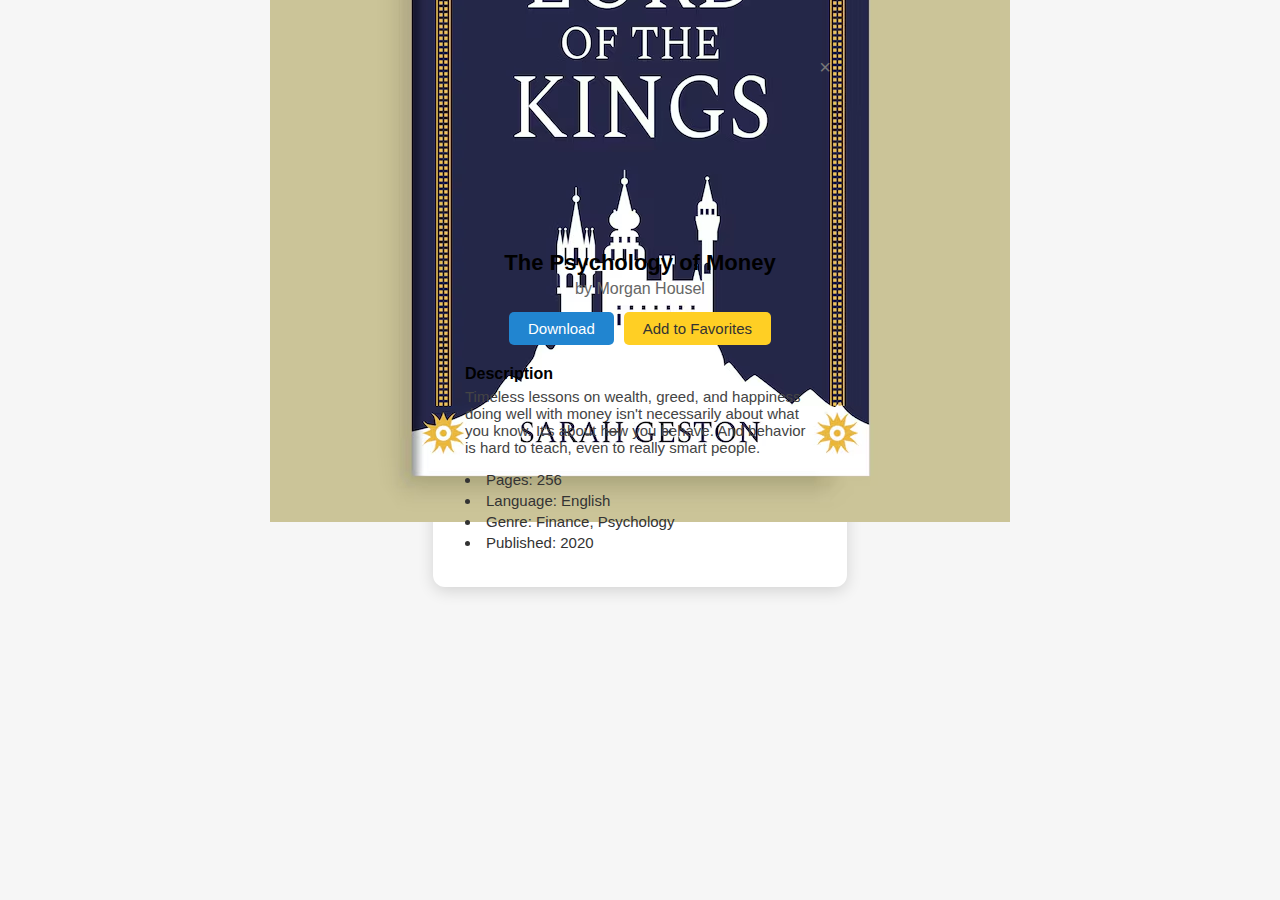
<file: book.html>
<!DOCTYPE html>
<html lang="en">
<head>
  <meta charset="UTF-8">
  <title>The Psychology of Money</title>
  <style>
    body {
      font-family: Arial, sans-serif;
      background: #f6f6f6;
    }
    .modal {
      background: #fff;
      border-radius: 12px;
      box-shadow: 0 4px 16px rgba(0,0,0,.14);
      width: 350px;
      padding: 32px;
      margin: 40px auto;
      position: relative;
    }
    .close-btn {
      position: absolute;
      right: 16px;
      top: 16px;
      font-size: 20px;
      text-decoration: none;
      color: #777;
    }
    .book-cover {
      width: 120px;
      height: 160px;
      background: #ddd;
      margin: 0 auto 16px;
      display: flex;
      align-items: center;
      justify-content: center;
      color: #555;
      font-size: 16px;
      border-radius: 4px;
    }
    h2 {
      text-align: center;
      margin-bottom: 4px;
      font-size: 22px;
    }
    .author {
      text-align: center;
      color: #666;
      font-size: 16px;
      margin-bottom: 14px;
    }
    .button-row {
      display: flex;
      justify-content: center;
      gap: 10px;
      margin-bottom: 20px;
    }
    .download-btn, .favorite-btn {
      padding: 8px 19px;
      border: none;
      border-radius: 5px;
      cursor: pointer;
      font-size: 15px;
    }
    .download-btn {
      background: #2185d0; color: #fff;
    }
    .favorite-btn {
      background: #ffcf24; color: #333;
    }
    .desc-title {
      font-weight: bold;
      margin-bottom: 5px;
      font-size: 16px;
    }
    .description {
      color: #444;
      font-size: 15px;
      margin-bottom: 15px;
    }
    ul.details {
      list-style: disc inside;
      color: #333;
      font-size: 15px;
      margin-bottom: 0;
      padding-left: 0;
    }
    ul.details li {
      margin-bottom: 4px;
    }
  </style>
</head>
<body>
  <div class="modal">
    <a href="./library/index.html" class="close-btn">&times;</a>
    <div class="book-cover"><img src="./photo/book3.jpg"></div>
    <h2>The Psychology of Money</h2>
    <div class="author">by Morgan Housel</div>
    <div class="button-row">
      <button class="download-btn">Download</button>
      <button class="favorite-btn">Add to Favorites</button>
    </div>
    <div class="desc-title">Description</div>
    <div class="description">
      Timeless lessons on wealth, greed, and happiness doing well with money isn't necessarily about what you know. It's about how you behave. And behavior is hard to teach, even to really smart people.
    </div>
    <ul class="details">
      <li>Pages: 256</li>
      <li>Language: English</li>
      <li>Genre: Finance, Psychology</li>
      <li>Published: 2020</li>
    </ul>
  </div>
</body>
</html>
</file>
